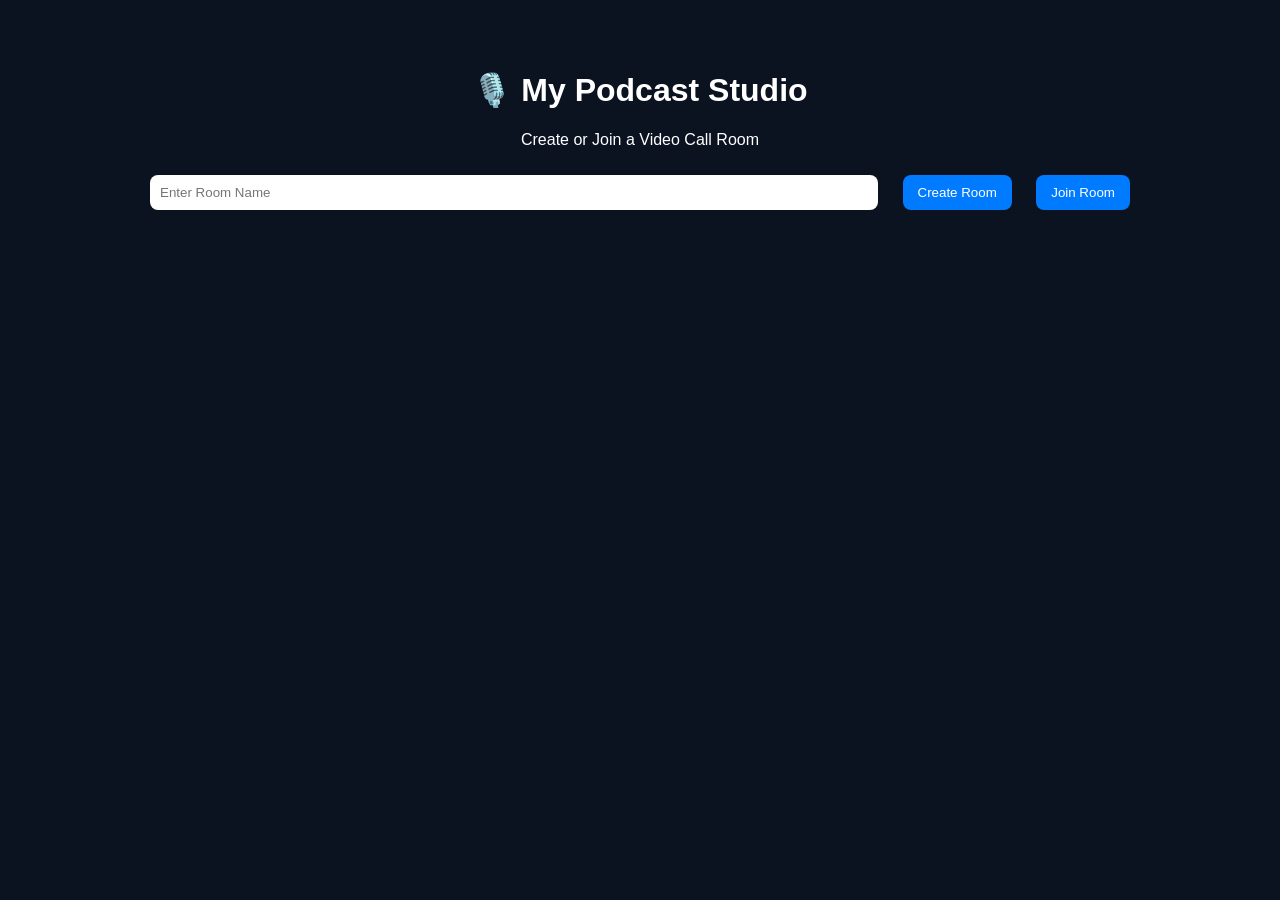
<file: index.html>
<!DOCTYPE html>
<html lang="en">
<head>
  <meta charset="UTF-8" />
  <meta name="viewport" content="width=device-width, initial-scale=1.0" />
  <title>🎙️ My Podcast Studio</title>
  <link rel="stylesheet" href="style.css" />
</head>
<body>
  <div class="container">
    <h1>🎙️ My Podcast Studio</h1>
    <p>Create or Join a Video Call Room</p>

    <input type="text" id="roomInput" placeholder="Enter Room Name" />
    <button id="createRoom">Create Room</button>
    <button id="joinRoom">Join Room</button>
  </div>

  <script>
    document.getElementById("createRoom").onclick = () => {
      const room = document.getElementById("roomInput").value.trim() || "room-" + Math.random().toString(36).substring(2, 8);
      window.location.href = `podcast.html#${room}`;
    };

    document.getElementById("joinRoom").onclick = () => {
      const room = document.getElementById("roomInput").value.trim();
      if (!room) return alert("Enter a room name to join");
      window.location.href = `podcast.html#${room}`;
    };
  </script>
</body>
</html>
</file>
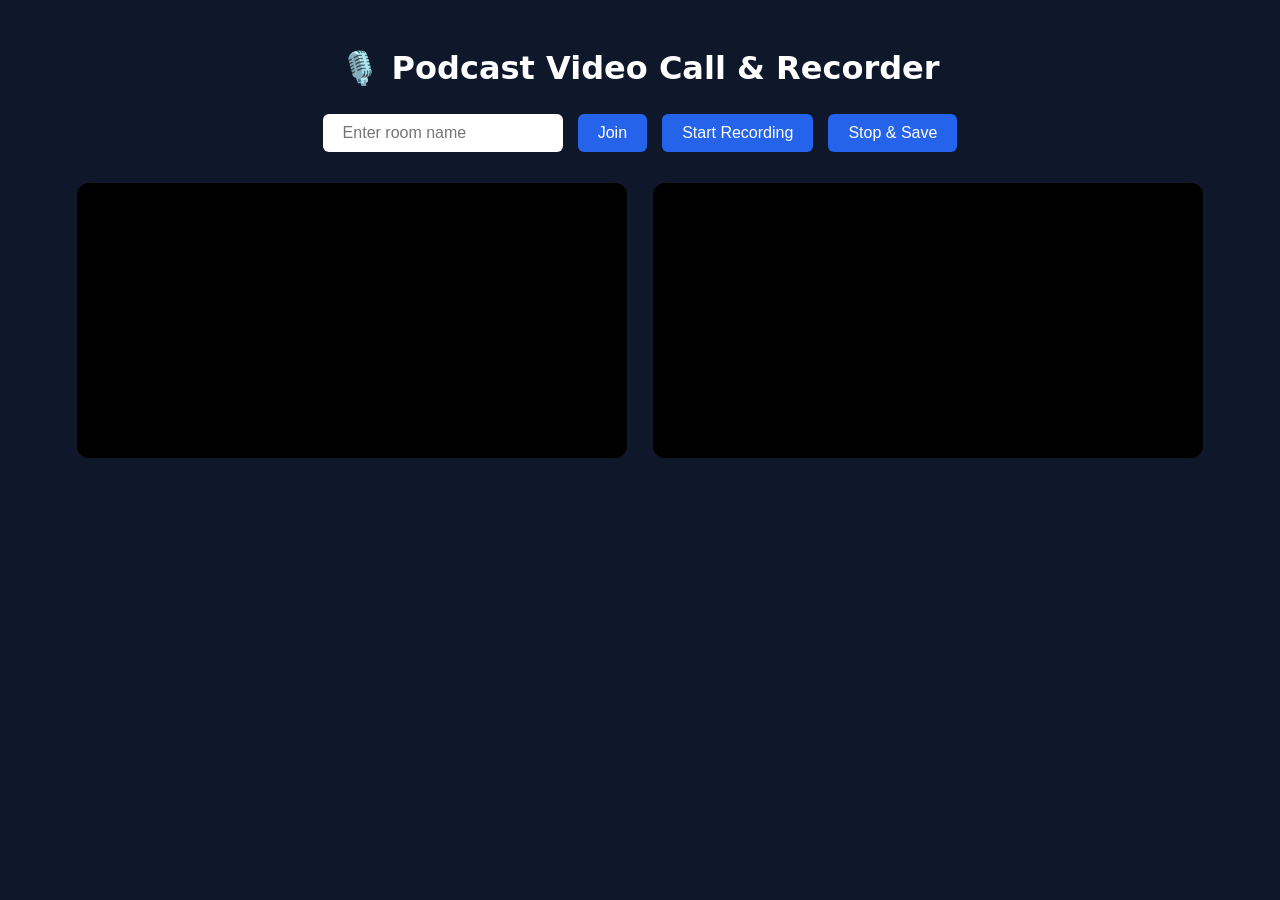
<file: podcat.html>
<!doctype html>
<html>
<head>
  <meta charset="utf-8">
  <title>🎧 Podcast Video Call</title>
  <style>
    body {
      background: #0f172a;
      color: white;
      font-family: system-ui, sans-serif;
      text-align: center;
      padding: 20px;
    }
    video {
      width: 45%;
      margin: 10px;
      border-radius: 12px;
      background: black;
    }
    button, input {
      padding: 10px 20px;
      margin: 5px;
      border: none;
      border-radius: 6px;
      font-size: 16px;
    }
    button {
      background: #2563eb;
      color: white;
      cursor: pointer;
    }
    button:hover { background: #1e40af; }
    #recordingStatus { color: #22c55e; margin-top: 10px; }
  </style>
</head>
<body>
  <h1>🎙️ Podcast Video Call & Recorder</h1>

  <input id="roomInput" placeholder="Enter room name" />
  <button onclick="joinRoom()">Join</button>
  <button onclick="startRecording()">Start Recording</button>
  <button onclick="stopRecording()">Stop & Save</button>
  <p id="recordingStatus"></p>

  <div>
    <video id="localVideo" autoplay playsinline muted></video>
    <video id="remoteVideo" autoplay playsinline></video>
  </div>

  <script>
    let peerConnection;
    let localStream;
    let remoteStream;
    let dataChannel;
    let recorder;
    let recordedChunks = [];
    let roomName = "";

    const localVideo = document.getElementById("localVideo");
    const remoteVideo = document.getElementById("remoteVideo");
    const statusEl = document.getElementById("recordingStatus");

    async function joinRoom() {
      roomName = document.getElementById("roomInput").value.trim();
      if (!roomName) return alert("Enter a room name");

      localStream = await navigator.mediaDevices.getUserMedia({ video: true, audio: true });
      localVideo.srcObject = localStream;

      peerConnection = new RTCPeerConnection();

      remoteStream = new MediaStream();
      remoteVideo.srcObject = remoteStream;

      localStream.getTracks().forEach(track => peerConnection.addTrack(track, localStream));
      peerConnection.ontrack = event => remoteStream.addTrack(event.track);

      // Use localStorage as fake signaling (works only on same browser)
      const roomKey = `room-${roomName}`;

      if (localStorage.getItem(roomKey)) {
        const offer = JSON.parse(localStorage.getItem(roomKey));
        await peerConnection.setRemoteDescription(offer);
        const answer = await peerConnection.createAnswer();
        await peerConnection.setLocalDescription(answer);
        localStorage.setItem(roomKey + "-answer", JSON.stringify(answer));
      } else {
        const offer = await peerConnection.createOffer();
        await peerConnection.setLocalDescription(offer);
        localStorage.setItem(roomKey, JSON.stringify(offer));
        alert("Now open another tab and join with the same room name.");
      }

      const checkAnswer = setInterval(async () => {
        const answerData = localStorage.getItem(roomKey + "-answer");
        if (answerData && !peerConnection.currentRemoteDescription) {
          await peerConnection.setRemoteDescription(JSON.parse(answerData));
          clearInterval(checkAnswer);
        }
      }, 1000);
    }

    // Recording functionality
    function startRecording() {
      if (!localStream) return alert("Join a room first!");
      recordedChunks = [];
      recorder = new MediaRecorder(localStream, { mimeType: "video/webm; codecs=vp9" });

      recorder.ondataavailable = e => {
        if (e.data.size > 0) recordedChunks.push(e.data);
      };
      recorder.onstop = saveRecording;

      recorder.start();
      statusEl.textContent = "🎬 Recording started...";
    }

    function stopRecording() {
      if (recorder && recorder.state !== "inactive") {
        recorder.stop();
        statusEl.textContent = "✅ Recording stopped. Saving...";
      }
    }

    function saveRecording() {
      const blob = new Blob(recordedChunks, { type: "video/webm" });
      const url = URL.createObjectURL(blob);
      const a = document.createElement("a");
      a.href = url;
      a.download = `podcast_${roomName}.webm`;
      a.click();
      statusEl.textContent = "💾 Podcast saved!";
    }
  </script>
</body>
</html>
</file>
<file: style.css>
body {
  font-family: Arial, sans-serif;
  background: #0b1220;
  color: #fff;
  text-align: center;
  margin: 0;
  padding: 0;
}

.container {
  padding: 50px;
}

input {
  padding: 10px;
  border-radius: 8px;
  border: none;
  width: 60%;
  margin: 10px;
}

button {
  padding: 10px 15px;
  margin: 10px;
  border: none;
  border-radius: 8px;
  background: #007bff;
  color: white;
  cursor: pointer;
}

.room-container {
  padding: 20px;
}

#videos {
  display: flex;
  justify-content: center;
  gap: 10px;
}

video {
  width: 45%;
  border-radius: 10px;
  background: black;
}

.controls {
  margin-top: 20px;
}

.back {
  display: block;
  margin-top: 30px;
  color: #ccc;
  text-decoration: none;
}
</file>
